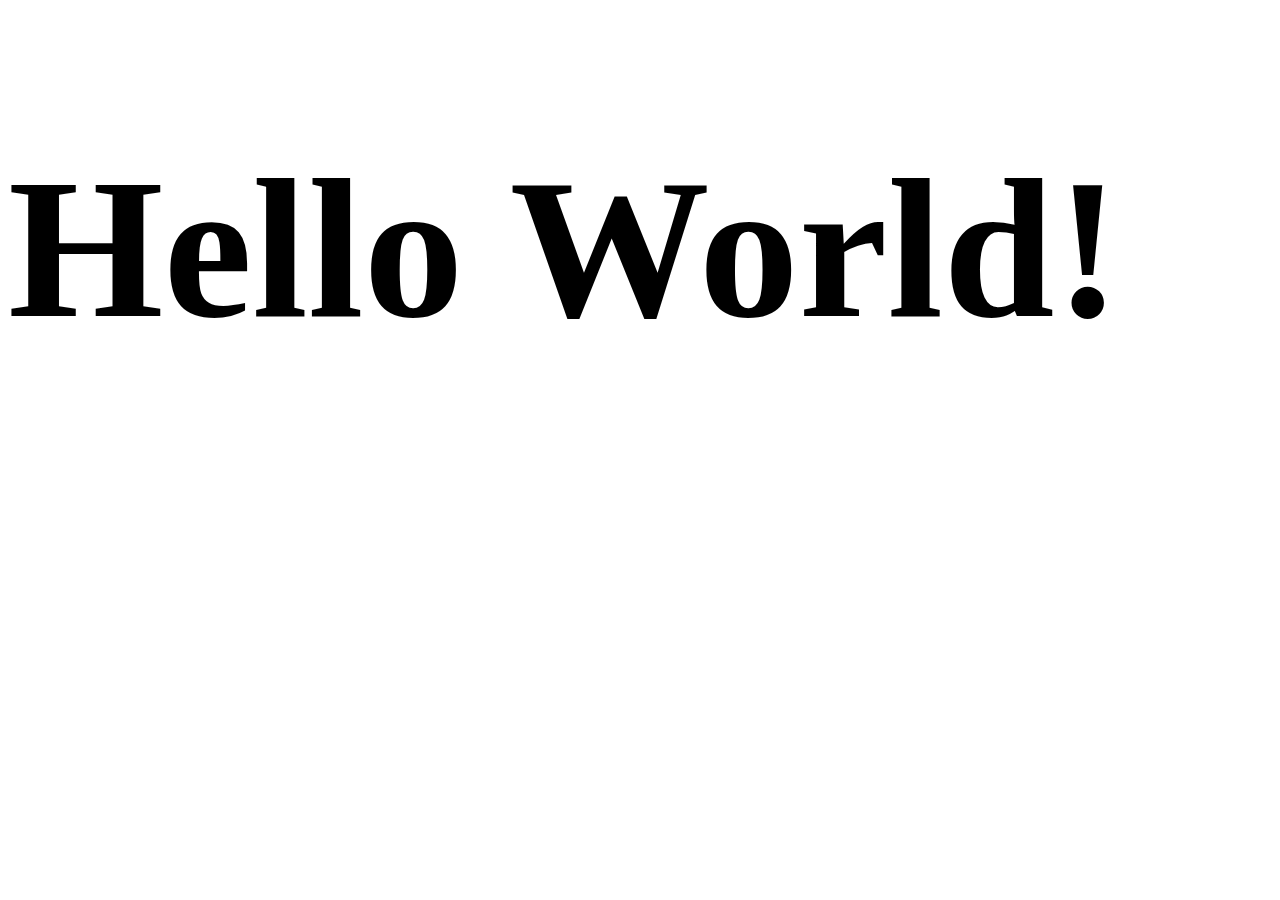
<file: folder1/index.html>
<!DOCTYPE html>
<html lang="en">
<head>
    <meta charset="UTF-8">
    <meta name="viewport" content="width=device-width, initial-scale=1.0">
    <title>Contoh File 1</title>
    <link rel="stylesheet" type="text/css" href="index.css">
</head>
<body>
    <div id="judul1"><h1>Hello World!</h1></div>
</body>
</html>
</file>
<file: folder1/index.css>
h1{
    color: black;
    font-weight: bolder;
    font-optical-sizing:auto;
    fill: aqua;
    font-size: 200px;
}
</file>
